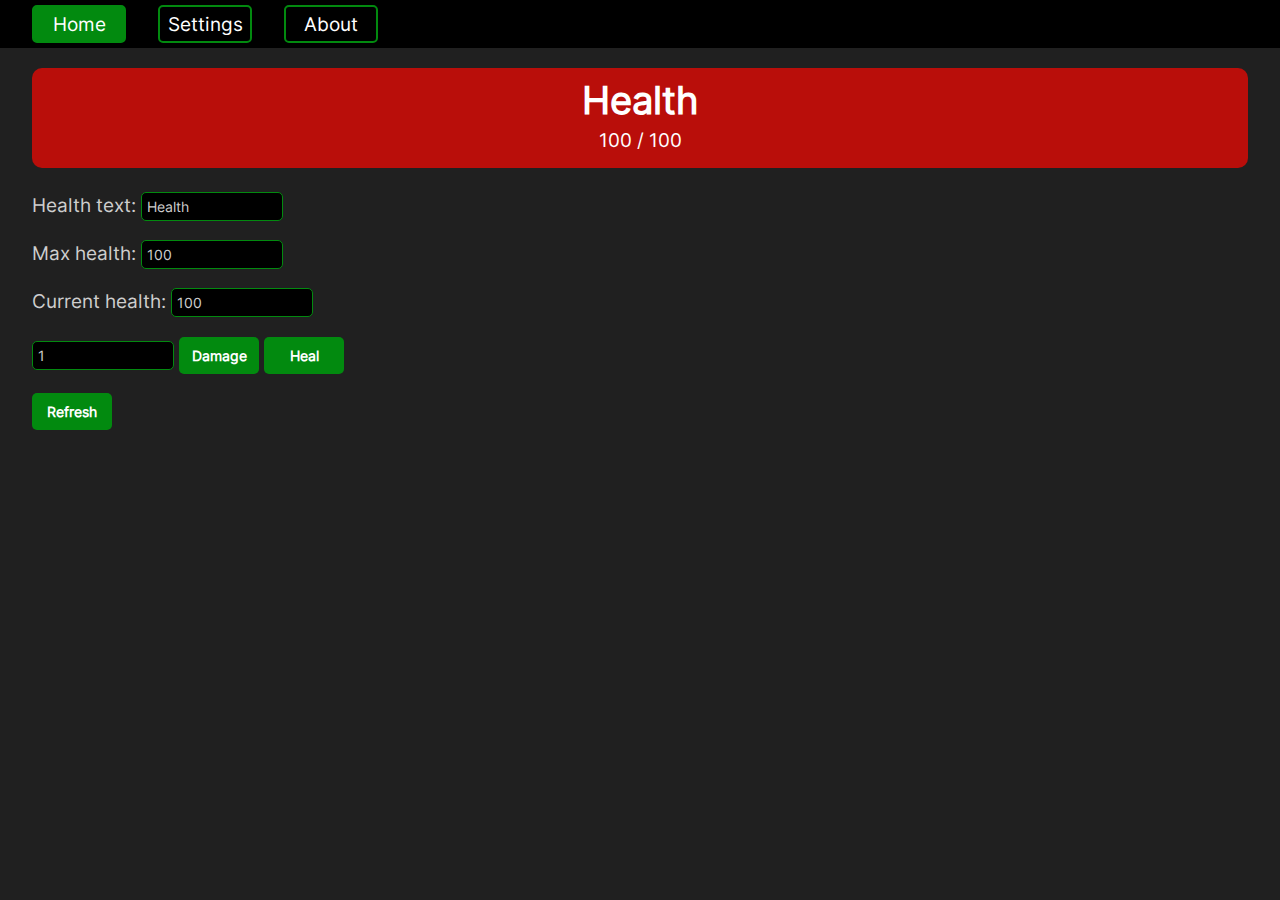
<file: index.html>
<!DOCTYPE html>
<html lang="en">
    <head>
        <title>Generic HP Bar</title>
        <meta charset="UTF-8">
        <meta name="viewport" content="width=device-width, initial-scale=1.0">
        <link rel="stylesheet" type="text/css" href="style.css"/>
    </head>
    <body>
        <div class="navbar">
            <a class="navbar-link navbar-active" href="index.html">Home</a>
            <a class="navbar-link" href="settings.html">Settings</a>
            <a class="navbar-link" href="about.html">About</a>
        </div>
        <!-- End nav-bar div -->

        <div class="bar">
            <div id="hp"></div>
            <div id="damage"></div>
            <div class="health-label">
                <h1 id="health-text">Health</h1>
                <p id="health-num">100 / 100</p>
            </div>
        </div>
        <!-- End bar div -->
        <br>

        <form class="damage-controls">
            <label for="health-desc">Health text:</label>
            <input type="text" class="text-box" id="health-desc" value="Health">
            <p></p>

            <label for="max-health">Max health:</label>
            <input type="number" class="num-box" id="max-health" name="max-health" min="1" max="2000000" value="100">
            <p></p>

            <label for="current-health">Current health:</label>
            <input type="number" class="num-box" id="current-health" name="current-health" min="0" max="2000000" value="100">
            <p></p>

            <input type="number" class="num-box" id="damage-number" name="damage-number" min="1" max="2000000" value="1">
            <button type="button" onclick="window._main.damage()" class="btn" id="damage-btn">Damage</button>
            <button type="button" onclick="window._main.heal()" class="btn" id="heal-btn">Heal</button>
            <p></p>

            <button type="button" onclick="window._main.updateHealth()" class="btn" id="refresh-btn">Refresh</button>
        </form>
        <!-- End damage controls -->
        <script type="module" src="main.js"></script>
    </body>
</html>
</file>
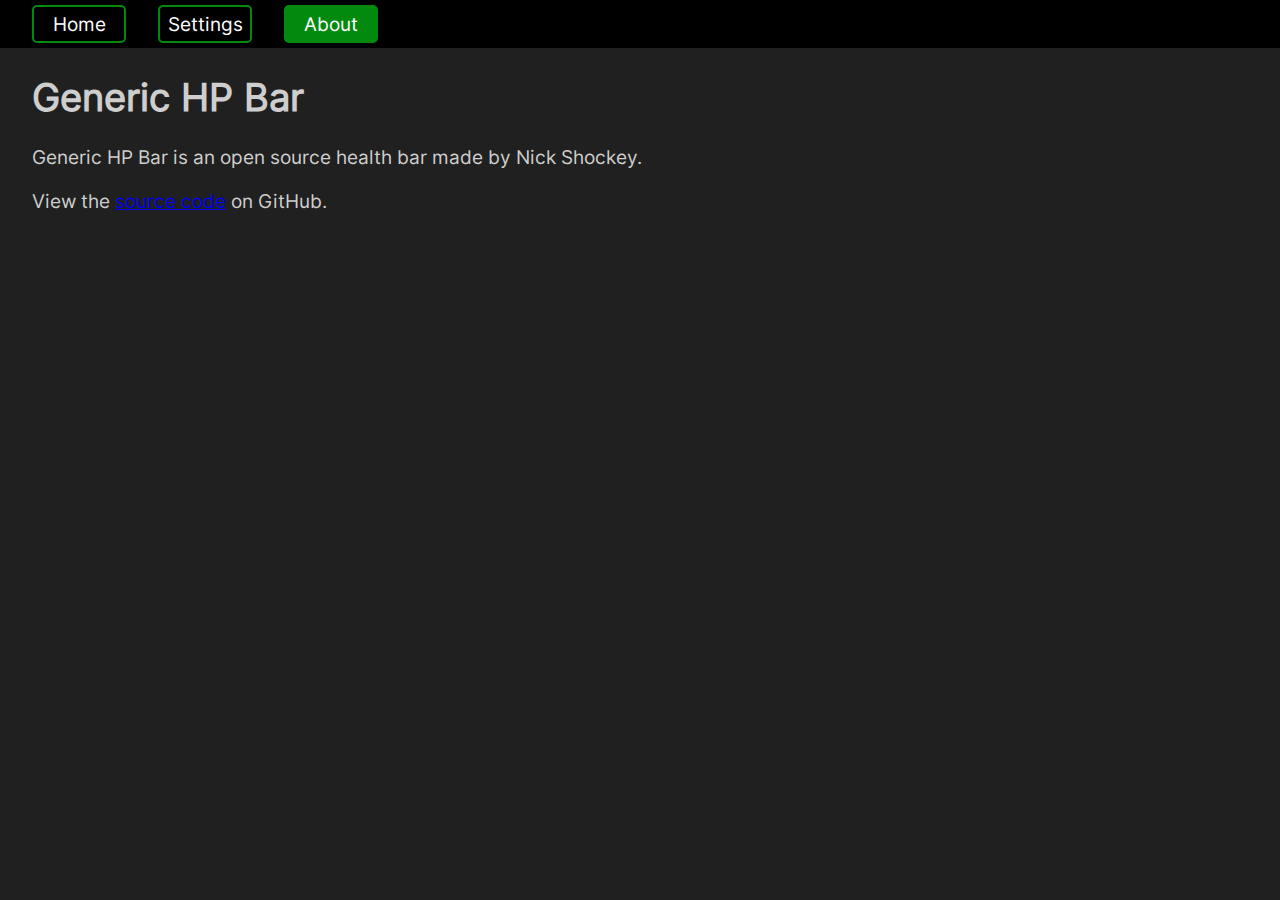
<file: about.html>
<!DOCTYPE html>
<html lang="en">
    <head>
        <title>About Generic HP Bar</title>
        <meta charset="UTF-8">
        <meta name="viewport" content="width=device-width, initial-scale=1.0">
        <link rel="stylesheet" type="text/css" href="style.css"/>
    </head>
    <body>
        <div class="navbar">
            <a class="navbar-link" href="index.html">Home</a>
            <a class="navbar-link" href="settings.html">Settings</a>
            <a class="navbar-link navbar-active" href="about.html">About</a>
        </div>
        <!-- End nav-bar div -->

        <div class="about-page">
            <h1 class="title">Generic HP Bar</h1>
            <p>Generic HP Bar is an open source health bar made by Nick Shockey.</p>
            <p>View the <a href="https://github.com/njshockey/generic-hp-bar" target="_blank">source code</a>  on GitHub.</p>
        </div>
        

        <script src="about.js" type="module"></script>
    </body>
</html>
</file>
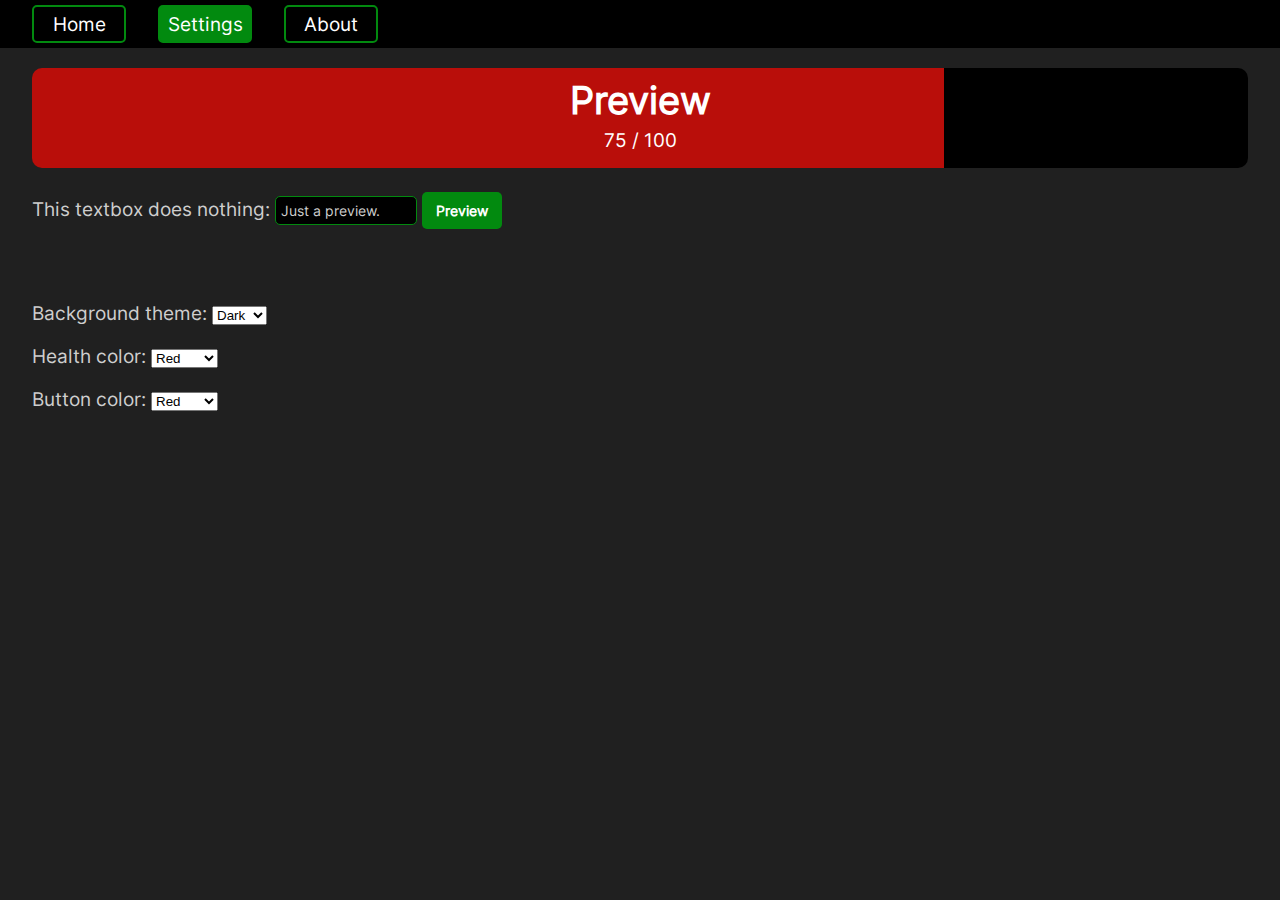
<file: settings.html>
<!DOCTYPE html>
<html lang="en">
    <head>
        <title>Generic HP Bar</title>
        <meta charset="UTF-8">
        <meta name="viewport" content="width=device-width, initial-scale=1.0">
        <link rel="stylesheet" type="text/css" href="style.css"/>
    </head>
    <body>
        <div class="navbar">
            <a class="navbar-link" href="index.html">Home</a>
            <a class="navbar-link navbar-active" href="settings.html">Settings</a>
            <a class="navbar-link" href="about.html">About</a>
        </div>
        <!-- End nav-bar div -->

        <div class="bar">
            <div style="width: 75%;" id="hp" ></div>
            <div style="width: 25%;" id="damage"></div>
            <div class="health-label">
                <h1 id="health-text">Preview</h1>
                <p id="health-num">75 / 100</p>
            </div>
        </div>
        <!-- End bar div -->
        <br>
        <div class="settings-controls">
            <label for="health-desc">This textbox does nothing:</label>
            <input type="text" class="text-box" id="health-desc" value="Just a preview.">
            <button type="button" class="btn" id="damage-btn" onclick="window._settingsMod.saveSettings()">Preview</button>

            <br>
            <br>
            <br>
            <br>

            <label for="background-theme-select">Background theme: </label>
            <select name="theme" id="background-theme-select" onchange="window._settingsMod.saveSettings()">
                <option value="dark">Dark</option>
                <option value="light">Light</option>
                <option value="black">Black</option>
            </select>
            <p></p>

            <label for="health-color-select">Health color:</label>
            <select name="health-color" id="health-color-select" onchange="window._settingsMod.saveSettings()">
                <option value="red">Red</option>
                <option value="blue">Blue</option>
                <option value="yellow">Yellow</option>
                <option value="green">Green</option>
                <option value="purple">Purple</option>
                <option value="orange">Orange</option>
                <option value="pink">Pink</option>
            </select>
            <p></p>

            <label for="button-color-select">Button color:</label>
            <select name="button-color" id="button-color-select" onchange="window._settingsMod.saveSettings()">
                <option value="red">Red</option>
                <option value="blue">Blue</option>
                <option value="yellow">Yellow</option>
                <option value="green">Green</option>
                <option value="purple">Purple</option>
                <option value="orange">Orange</option>
                <option value="pink">Pink</option>
            </select>
            <p></p>
        </div>
        

        
        <script src="settings.js" type="module"></script>
    </body>
</html>
</file>
<file: style.css>
/* inter-regular - latin */
@font-face {
    font-family: 'Inter';
    font-style: normal;
    font-weight: 400;
    src: url('./fonts/inter-v8-latin-regular.eot'); /* IE9 Compat Modes */
    src: local(''),
         url('./fonts/inter-v8-latin-regular.eot?#iefix') format('embedded-opentype'), /* IE6-IE8 */
         url('./fonts/inter-v8-latin-regular.woff2') format('woff2'), /* Super Modern Browsers */
         url('./fonts/inter-v8-latin-regular.woff') format('woff'), /* Modern Browsers */
         url('./fonts/inter-v8-latin-regular.ttf') format('truetype'), /* Safari, Android, iOS */
         url('./fonts/inter-v8-latin-regular.svg#Inter') format('svg'); /* Legacy iOS */
}

:root {
    /* Font sizes */
    --mainFontSize: 1.2em;
    --tabFontSize: 14px;
    
    /* Properties */
    --btnWidth: 80px;

    /* Theme colors */
    --bodyTextColor: #CECECE;
    --bgColor: #202020;
    --navLinkTextColor: white;
    --navLinkBgColor: var(--btnColor);
    --textBoxBgColor: #1B1B1B;
    --damageColor: black;

    /* Bar and button colors */
    --healthColor: #B90E0A;
    --btnColor: #028A0F;
    --btnHovColor: #354A21;
}

body {
    font-family: 'Inter', Helvetica, Arial, sans-serif;
    color: var(--bodyTextColor);
    background-color: var(--bgColor);
    font-size: var(--mainFontSize);
    margin: 0;
    padding: 0;
}

.navbar {
    background-color: var(--damageColor);
    margin-bottom: 20px;
    display: flex;
    flex-direction: row;
}

.navbar-link {
    color: var(--navLinkTextColor);
    width: var(--btnWidth);
    text-align: center;
    text-decoration: none;
    cursor: pointer;
    border-radius: 5px;
    border: 2px solid var(--navLinkBgColor);
    margin: 5px 0px 5px 2.5vw;
    padding: 5px;
    vertical-align: middle;
}

.navbar-active {
    color: var(--navLinkTextColor);
    background-color: var(--navLinkBgColor);
}

.text-box, .num-box {
    width: 130px;
    color: var(--textColor);
    background-color: var(--textBoxBgColor);
    font-family: inherit;
    font-size: var(--tabFontSize);
    padding: 5px;
    border-radius: 5px;
    border: 1px solid var(--btnColor);
}

input[type=number]:focus {
    outline-color: var(--btnColor);
}

input[type=number] {
    -moz-appearance: textfield; /* Removes num arrows */
}

/* Removes num arrows */
input::-webkit-outer-spin-button,
input::-webkit-inner-spin-button {
  -webkit-appearance: none;
  margin: 0;
}

.bar {
    display: flex;
    width: 95vw;
    height: 100px;
    margin: 0 auto; /* witchcraft to center the div */ 
}

.btn {
    width: var(--btnWidth);
    cursor: pointer;
    border: none;
    outline: none;
    border-radius: 5px;
    background-color: var(--btnColor);
    color: white;
    font-family: inherit;
    font-weight: bold;
    font-size: var(--tabFontSize);
    padding: 10px;
    /* box-shadow: var(--dropShad); */
}

.btn:hover {
    background-color: var(--btnHovColor);
    transition: 0.5s;
}

.health-label {
    color: white;
    text-align: center;
    line-height: 0.5;
    font-weight: 500;
    position: absolute;
    top: 65px;
    left: 50%;
    margin-right: -50%;
    transform: translate(-50%);
}

.damage-controls, .settings-controls, .about-page {
    margin-left: 2.5vw;
}

#hp {
    background-color: var(--healthColor);
    width: 100%;
    border-radius: 10px 0px 0px 10px;
}

#damage {
    background-color: var(--damageColor);
    width: 0%;
    border-radius: 0px 10px 10px 0px;
}
</file>
